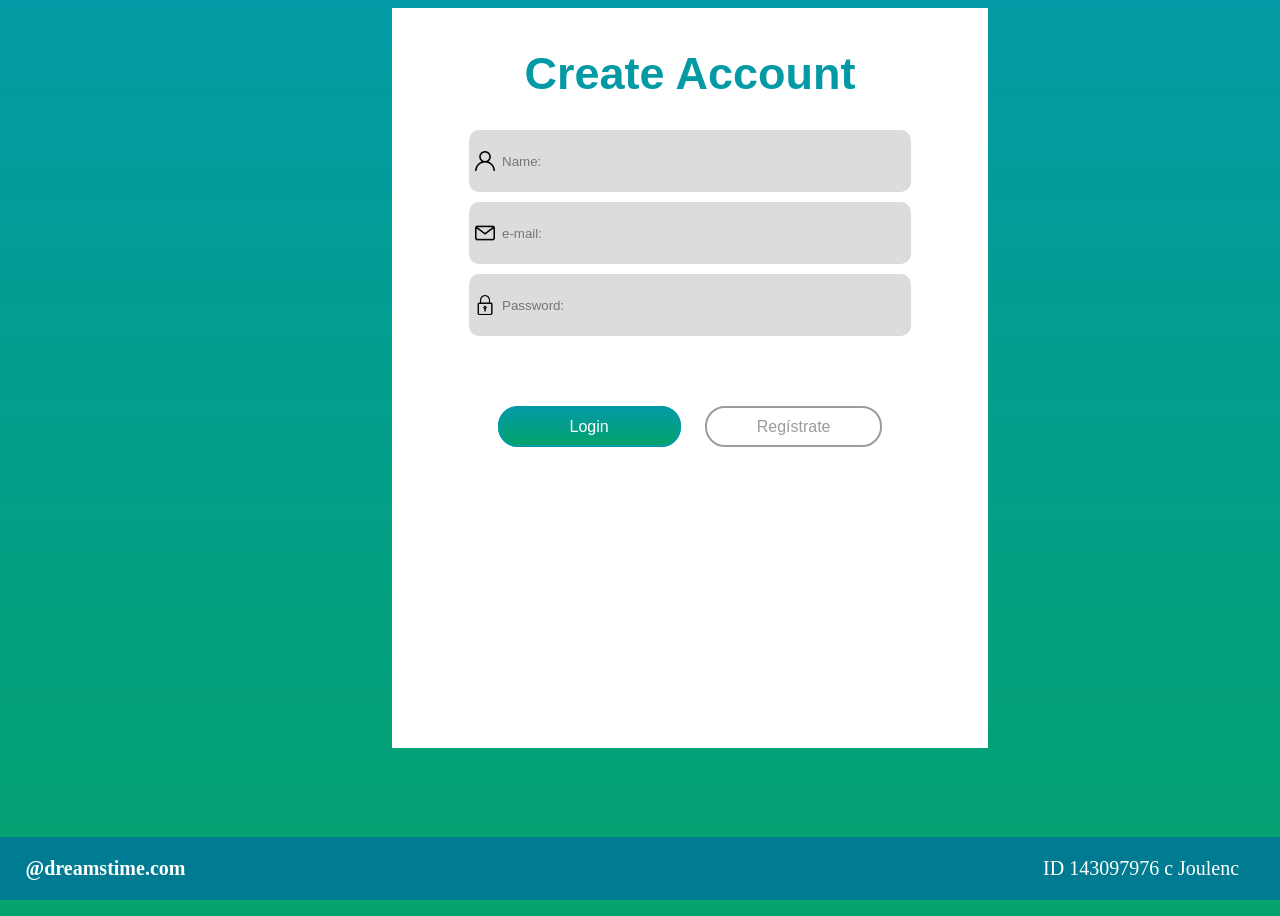
<file: index.html>
<!DOCTYPE html>
<html lang="en">

<head>
    <meta charset="UTF-8">
    <meta http-equiv="X-UA-Compatible" content="IE=edge">
    <meta id="viewport" name="viewport" content="width=device-width, user-scalable=no">
    <title>Criar Conta</title>
</head>

<body>
    <link rel="stylesheet" href="./Estilo.css">

    <div class="Create1">

        <div class="Conteiner">

            <h1 class="Create">Create Account</h1>

            <div class="Busca">
                <img src="./Imagens/Usuario.png" alt="User" class="ImageUser">
                <input class="Name" type="text" placeholder="Name:" minlength="5">

            </div>
            <div class="Busca">
                <img src="./Imagens/o-email.png" alt="e-mail" class="E-mail">
                <input class="e-mail" type="email" placeholder="e-mail:">
                <span></span>
            </div>
            <div class="Busca">
                <img src="./Imagens/Chave.png" alt="chave" class="Chave">
                <input class="Password" type="Password" placeholder="Password:">
                <span></span>
            </div>
            <br>
            <br>
            <br>
            <br>
            <div>
                <a class="Singin" href="./Login.html">Login</a>
                <a class="Regístrate" href="./Registrate.html">Regístrate</a>
            </div>

        </div>
    </div>


    </div>

    <footer>
        <p class="dream"><strong>@dreamstime.com</strong></p>
        <p class="ID">ID 143097976 c Joulenc</p>
    </footer>

</body>


</html>
</file>
<file: Estilo.css>
body {
    width: 100vw;
    height: 100vh;
    background: linear-gradient(rgb(3, 154, 165), rgb(4, 163, 110))
}

/*Configuração do background*/

footer {
    width: 100%;
    position: fixed;
    bottom: 0px;
    left: 0px;
    background: rgb(0, 123, 145);
    color: white;
    font-size: 20px;
    font-family: cursive;
    display: flex;
}

/*Configuração do rodapé*/

.ID {
    margin-left: 67%;
    /*ID da empresa lado inferior direito*/
    font-family: serif;
}

.dream {
    margin-left: 2%;
    /*E-mail lado inferior esquerdo*/
    font-family: serif;
}

.Conteiner {
    display: flex;
    justify-content: center;
    align-items: center;
    flex-direction: column;
}

.Create {
    color: rgb(3, 154, 165);
    /*Comfiguralçao do titulo da div*/
    font-family: Verdana, Geneva, Tahoma, sans-serif;
    font-size: 45px;
}

.Create1 {
    /*Comfigursção da div que compoe o cadastro*/
    background: white;
    width: 45%;
    height: 80%;
    margin-left: 30%;
    padding: 10px;
}

.Name, .e-mail, .Password {
    /* Coloquei aqui em cima os três, porque posso replicar a cnfiguração para eles, caso eu queria algo diferente, adiciono como fiz abaixo para o width*/
    width: 430px;
    height: 30px;
    background-color: gainsboro;
    border: gainsboro;
    font-family: Verdana, Geneva, Tahoma, sans-serif;
    border: none;
    outline: none;
    margin-left: 5px;
}

.Busca {
    background-color: gainsboro;
    display: flex;
    align-items: center;
    border-radius: 10px;
    width: 430px;
    height: 50px;
    margin-bottom: 10px;
    padding: 6px;
}

.ImageUser {
    width: 20px;
    height: 20px;
}

.E-mail {
    width: 20px;
    height: 20px;
}

.e-mail {
    margin-left: 5px;
}

.Chave {
    width: 20px;
    height: 20px;
}

.Password {
    margin-left: 5px;
}

.Singin {
    background: linear-gradient(rgb(3, 154, 165), rgb(4, 163, 110));
    border-radius: 20px;
    color: white;
    border: 2px solid rgb(3, 154, 165);
    font-family: Verdana, Geneva, Tahoma, sans-serif;
    text-decoration: none;
    padding: 10px 70px;
}

.Regístrate {
    background-color: transparent;
    border-radius: 20px;
    color: rgb(154, 156, 158);
    border: 2px solid rgb(154, 156, 158);
    font-family: Verdana, Geneva, Tahoma, sans-serif;
    text-decoration: none;
    padding: 10px 50px;
    margin-left: 20px;
}
</file>
<file: CSS/Estilo.css>
body {
    width: 100vw;
    height: 100vh;
    background: linear-gradient(rgb(3, 154, 165), rgb(4, 163, 110))
}

/*Configuração do background*/

footer {
    width: 100%;
    position: fixed;
    bottom: 0px;
    left: 0px;
    background: rgb(0, 123, 145);
    color: white;
    font-size: 20px;
    font-family: cursive;
    display: flex;
}

/*Configuração do rodapé*/

.ID {
    margin-left: 67%;
    /*ID da empresa lado inferior direito*/
    font-family: serif;
}

.dream {
    margin-left: 2%;
    /*E-mail lado inferior esquerdo*/
    font-family: serif;
}

.Conteiner {
    display: flex;
    justify-content: center;
    align-items: center;
    flex-direction: column;
}

.Create {
    color: rgb(3, 154, 165);
    /*Comfiguralçao do titulo da div*/
    font-family: Verdana, Geneva, Tahoma, sans-serif;
    font-size: 45px;
}

.Create1 {
    /*Comfigursção da div que compoe o cadastro*/
    background: white;
    width: 45%;
    height: 80%;
    margin-left: 30%;
    padding: 10px;
}

.Name, .e-mail, .Password {
    /* Coloquei aqui em cima os três, porque posso replicar a cnfiguração para eles, caso eu queria algo diferente, adiciono como fiz abaixo para o width*/
    width: 430px;
    height: 30px;
    background-color: gainsboro;
    border: gainsboro;
    font-family: Verdana, Geneva, Tahoma, sans-serif;
    border: none;
    outline: none;
    margin-left: 5px;
}

.Busca {
    background-color: gainsboro;
    display: flex;
    align-items: center;
    border-radius: 10px;
    width: 430px;
    height: 50px;
    margin-bottom: 10px;
    padding: 6px;
}

.ImageUser {
    width: 20px;
    height: 20px;
}

.E-mail {
    width: 20px;
    height: 20px;
}

.e-mail {
    margin-left: 5px;
}

.Chave {
    width: 20px;
    height: 20px;
}

.Password {
    margin-left: 5px;
}

.Singin {
    background: linear-gradient(rgb(3, 154, 165), rgb(4, 163, 110));
    border-radius: 20px;
    color: white;
    border: 2px solid rgb(3, 154, 165);
    font-family: Verdana, Geneva, Tahoma, sans-serif;
    text-decoration: none;
    padding: 10px 70px;
}

.Regístrate {
    background-color: transparent;
    border-radius: 20px;
    color: rgb(154, 156, 158);
    border: 2px solid rgb(154, 156, 158);
    font-family: Verdana, Geneva, Tahoma, sans-serif;
    text-decoration: none;
    padding: 10px 50px;
    margin-left: 20px;
}
</file>
